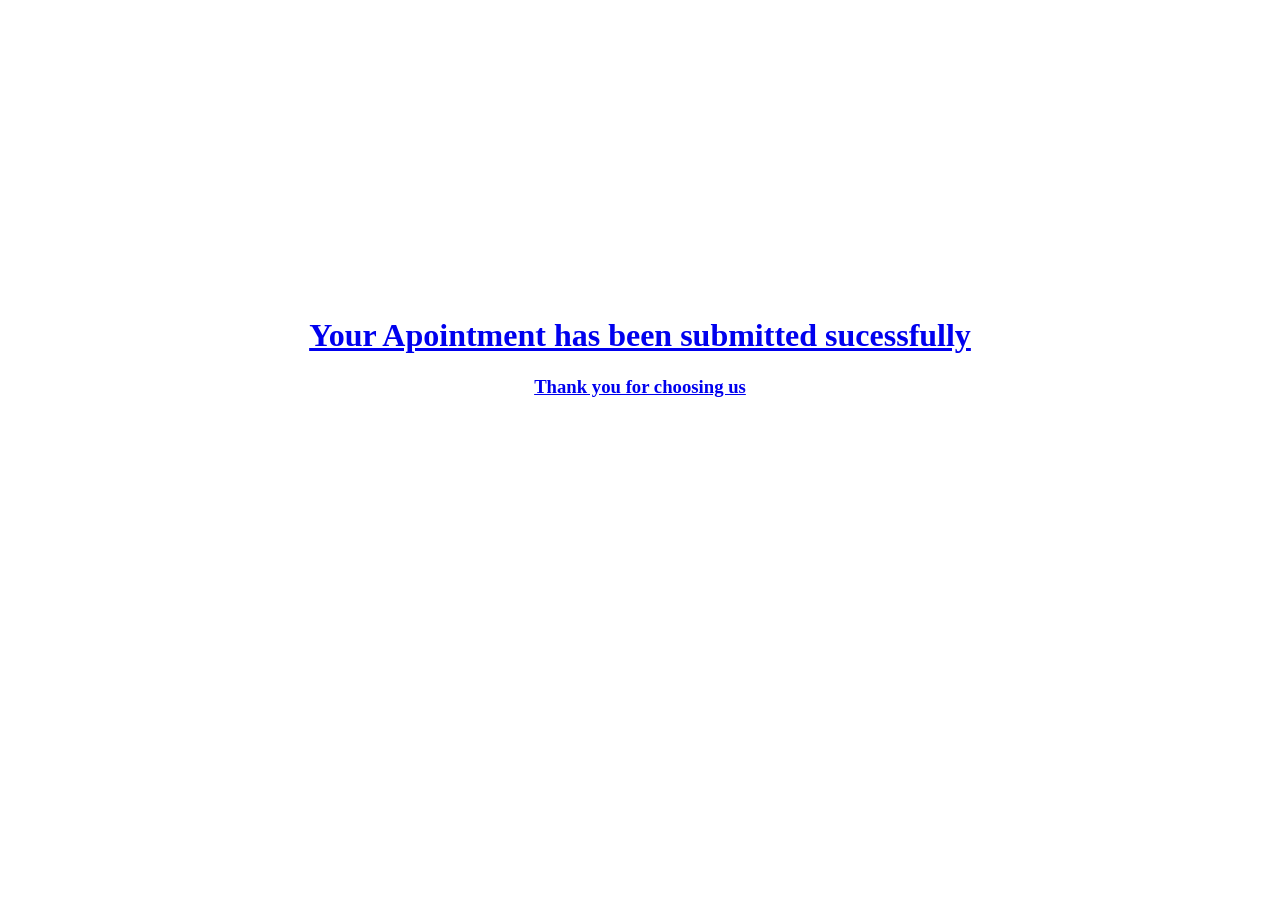
<file: Dental Website/thanks.html>
<!DOCTYPE html>
<html>
<head>
    <title>Sucess</title>
</head>
<body>

<br><br><br><br><br><br><br><br><br><br><br><br><br><br><br><br>
    <a href="index.html"><center>
    <h1>Your Apointment has been submitted sucessfully</h1>
    <h3>Thank you for choosing us</h3>
</center>
</a>
</body>
</html>
</file>
